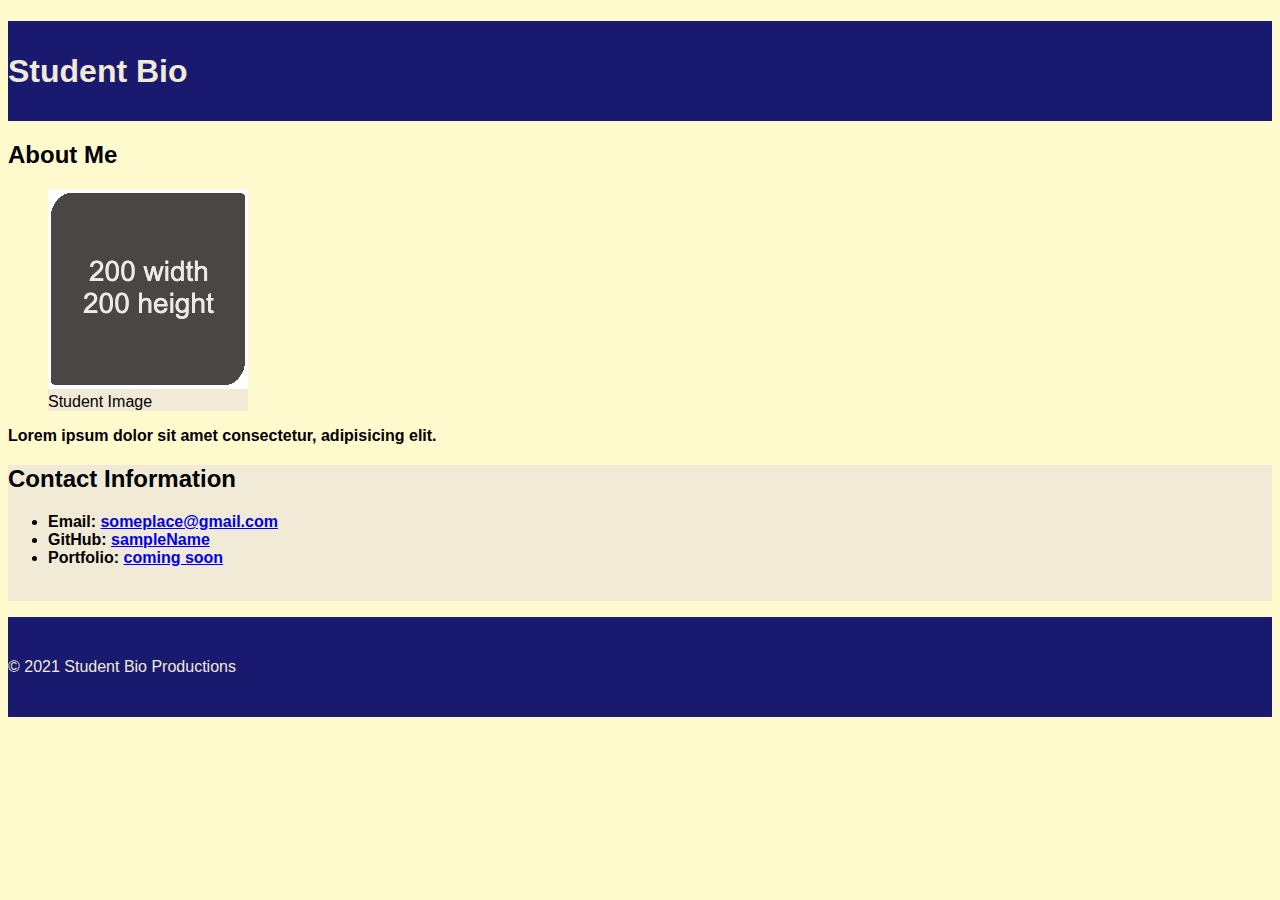
<file: css-selectors/index.html>
<!DOCTYPE html>
<html lang="en-US">
  <head>
    <meta charset="UTF-8" />
    <meta name="viewport" content="width=device-width, initial-scale=1.0" />
    <link rel="stylesheet" type="text/css" href="./assets/css/style.css" />
    <title>CSS Selectors</title>
  </head>

  <body>
    <header>
      <h1>Student Bio</h1>
    </header>

    <main>
      <section>
        <h2>About Me</h2>
        <figure>
          <img
            src="./assets/images/image-1.jpg"
            alt="placeholder image with text reading 200 width 200 height"
          />
          <figcaption>Student Image</figcaption>
        </figure>
        <p class="highlighted-text">
          Lorem ipsum dolor sit amet consectetur, adipisicing elit.
        </p>
      </section>

      <section id="contact-section">
        <h2>Contact Information</h2>
        <ul class="highlighted-text">
          <li>Email: <a href="#">someplace@gmail.com</a></li>
          <li>GitHub: <a href="#">sampleName</a></li>
          <li>Portfolio: <a href="#">coming soon</a></li>
        </ul>
        <br />
      </section>
    </main>

    <footer>
      <p>© 2021 Student Bio Productions</p>
    </footer>
  </body>
</html>
</file>
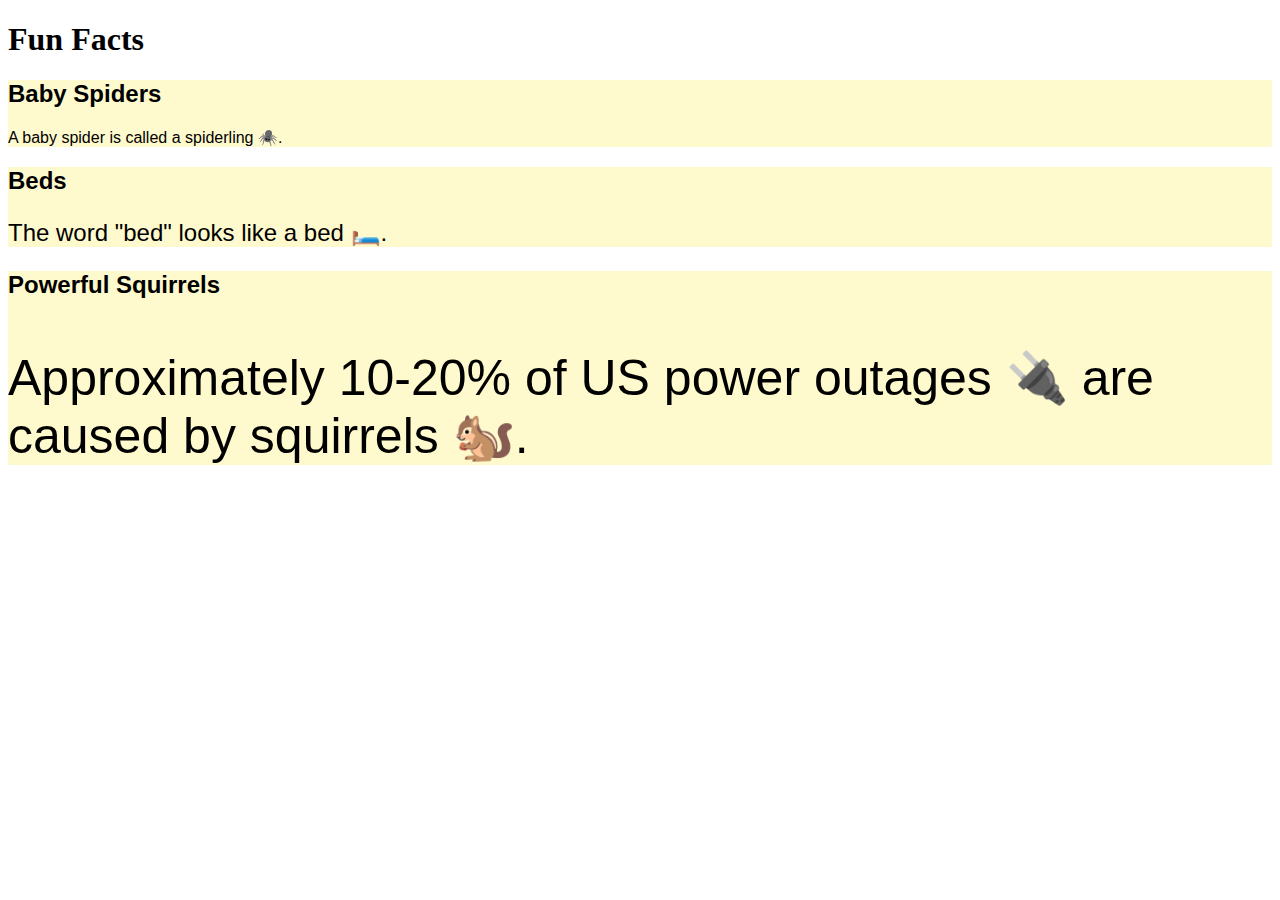
<file: css-units-font/index.html>
<!DOCTYPE html>
<html lang="en-us">
  <head>
    <meta charset="UTF-8" />
    <link rel="stylesheet" href="./assets/css/style.css" />
    <title>Units and Fonts</title>
  </head>

  <body>
    <header>
      <h1>Fun Facts</h1>
    </header>

    <section class="section">
      <h2>Baby Spiders</h2>
      <p>A baby spider is called a spiderling 🕷️.</p>
    </section>

    <section class="section">
      <h2>Beds</h2>
      <p id="fact-2">The word "bed" looks like a bed 🛏️.</p>
    </section>

    <section class="section">
      <h2>Powerful Squirrels</h2>
      <p id="fact-3">
        Approximately 10-20% of US power outages 🔌 are caused by squirrels 🐿️.
      </p>
    </section>
  </body>
</html>
</file>
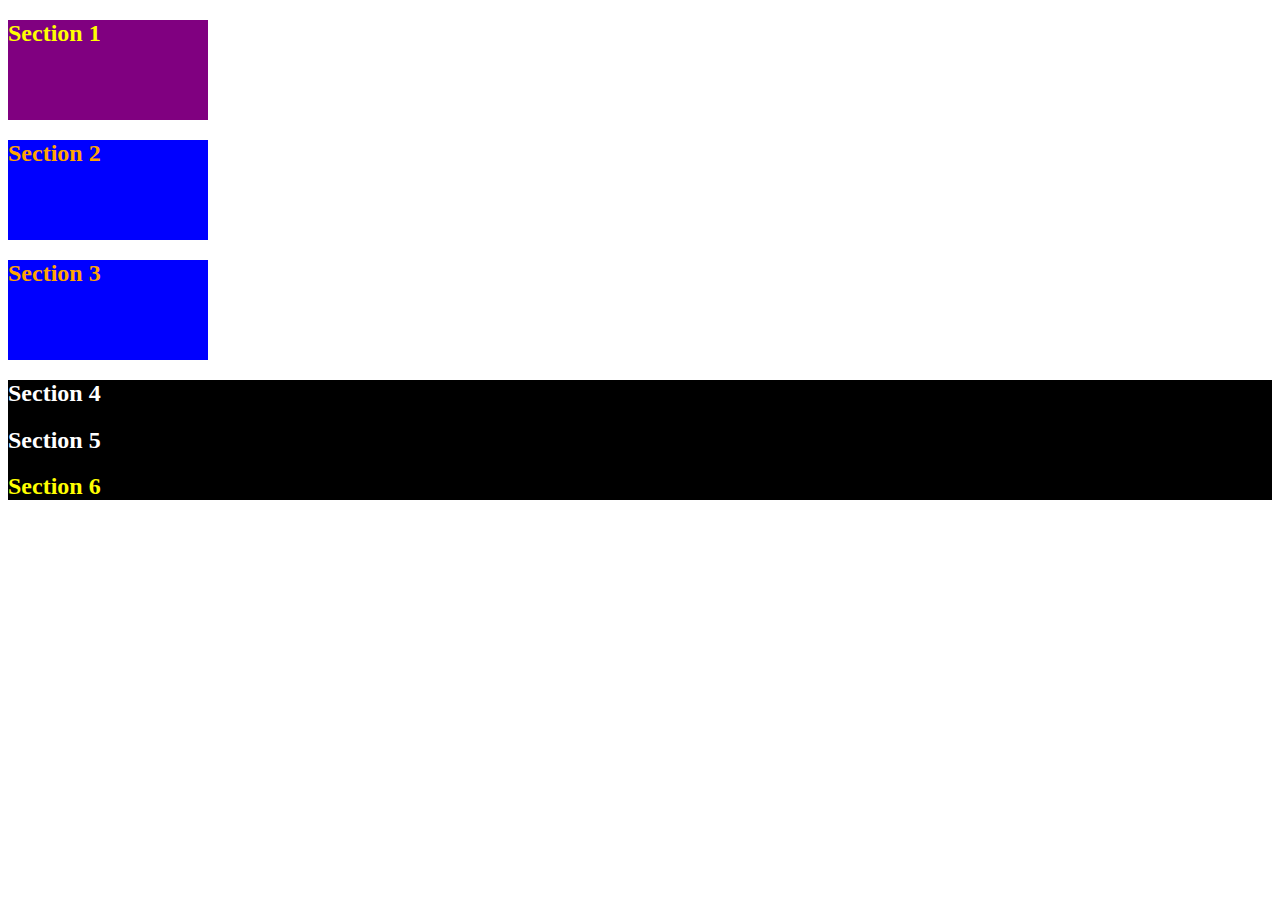
<file: css_colors/index.html>
<!DOCTYPE html>
<html lang="en-US">
  <head>
    <meta charset="UTF-8" />
    <title>Colors</title>
    <!-- TODO: Add CSS style sheet link here -->
    <link rel="stylesheet" href="./assets/styles/style.css" />
  </head>

  <body>
    <section class="section" id="section-1">
      <h2>Section 1</h2>
    </section>

    <section class="section section-blue">
      <h2>Section 2</h2>
    </section>

    <section class="section section-blue">
      <h2>Section 3</h2>
    </section>

    <div class="container">
      <section>
        <h2>Section 4</h2>
      </section>

      <section>
        <h2>Section 5</h2>
      </section>

      <section id="section-6">
        <h2>Section 6</h2>
      </section>
    </div>
  </body>
</html>
</file>
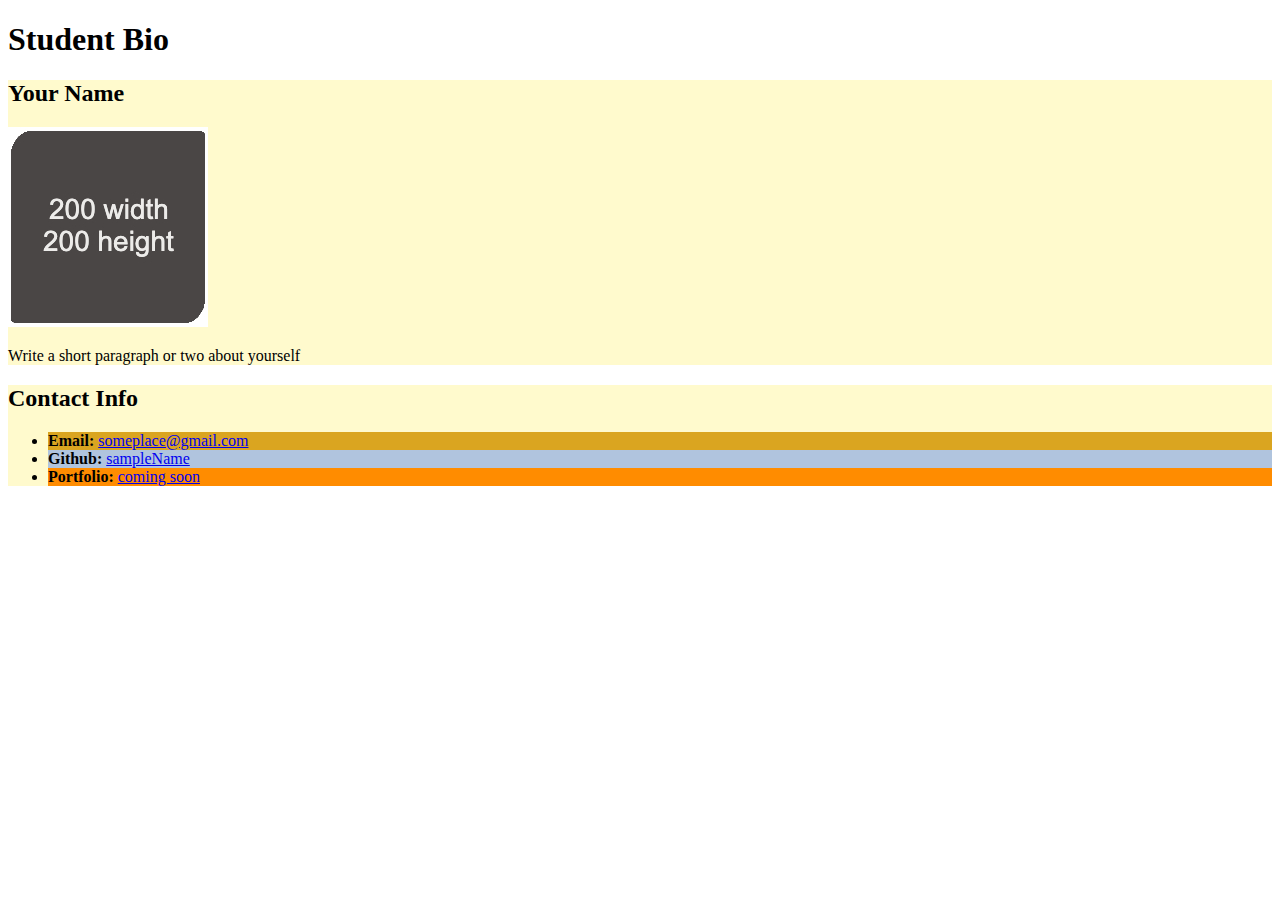
<file: css_global_attributes/index.html>
<!DOCTYPE html>
<html lang="en-US">
  <head>
    <meta charset="UTF-8" />
    <title>Student Bio With Attributes</title>

    <link rel="stylesheet" href="./assets/css/style.css" />
  </head>

  <body>
    <header>
      <h1>Student Bio</h1>
    </header>

    <section class="section">
      <h2>Your Name</h2>

      <img src="./assets/images/image-1.jpg" alt="student profile picture" />
      <p>Write a short paragraph or two about yourself</p>
    </section>

    <section class="section">
      <h2>Contact Info</h2>
      <ul>
        <li id="email">
          <strong>Email:</strong> <a href="#">someplace@gmail.com</a>
        </li>

        <li id="github"><strong>Github:</strong> <a href="#">sampleName</a></li>

        <li id="portfolio">
          <strong>Portfolio:</strong> <a href="#">coming soon</a>
        </li>
      </ul>
    </section>
  </body>
</html>
</file>
<file: css-selectors/assets/css/style.css>
/* universal selector*/
* {
  font-family: 'Lucida Sans Unicode', 'Lucida Grande', sans-serif;
}

/* element selector */
body {
  background-color: lemonchiffon;
}

header,
footer {
  width: 100%;
  height: 100px;
  line-height: 100px;
  color: #f0ead6;
  background-color: #191970;
}

figure {
  width: 200px;
  background-color: #f0ead6;
}

/* class selector */
.highlighted-text {
  font-weight: bolder;
}

/* id selector */
#contact-section {
  background-color: #f0ead6;
}
</file>
<file: css-units-font/assets/css/style.css>
/* TODO: Add typography */
.section {
  background-color: #fffacd;
  font-family: "Lucida Sans Unicode", "Lucida Grande", sans-serif;
}

/* Fact 1 */
#fact-1 {
  font-weight: bolder;
}

/* TODO: Fact 2 */
#fact-2 {
  font-size: 24px;
}

/* TODO: Fact 3 */
#fact-3 {
  font-size: 50px;
}
</file>
<file: css_colors/assets/styles/style.css>
.section {
  width: 200px;
  height: 100px;
}

.section-blue {
  background-color: blue;
  color: orange;
}

.container {
  background-color: black;
  color:white;
}

#section-1 {
  background-color: purple;
  color: yellow;
}

#section-6 {
  color:yellow
}
</file>
<file: css_global_attributes/assets/css/style.css>
.section {
  background-color: lemonchiffon;
}

.headers {
  color: darkblue;
}

#email {
  background-color: goldenrod;
}

#github {
  background-color: lightsteelblue;
}

#portfolio {
  background-color: darkorange;
}
</file>
